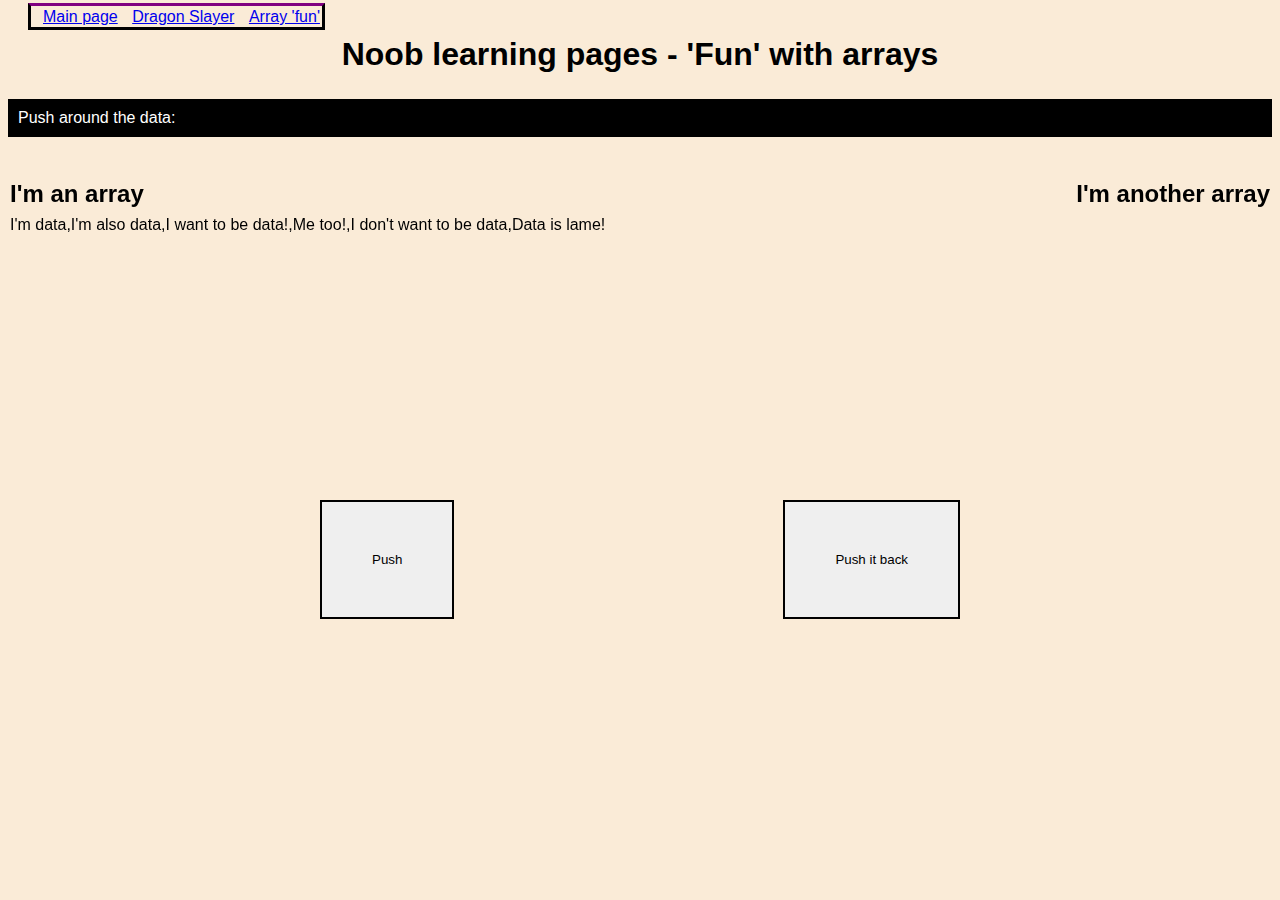
<file: arrayshift.html>
<!DOCTYPE html>
<html lang="en">

<head>
    <meta charset="UTF-8">
    <meta http-equiv="X-UA-Compatible" content="IE=edge">
    <meta name="viewport" content="width=device-width, initial-scale=1.0">
    <title>Allan's Lab</title>
</head>

<link rel="stylesheet" type="text/css" href="style.css" />

<body>

    <span class="menu">
        <a href="index.html" id="menu2">Main page</a>
        <a href="dragongame.html" id="menu1">Dragon Slayer</a>
        <a href="arrayshift.html" id="menu3">Array 'fun'</a>

    </span>

    <div>
        <h1 id="heading">Noob learning pages - 'Fun' with arrays</h1>
    </div>

    <div>
        <p id="text">Push around the data:</p>
    </div>

    <h2 id="arrayHeading">I'm an array</h2>

    <div id="shoppingBag">
        <p id="firstList">-</p>

    </div>

    <h2 id="arrayTwoHeading"> I'm another array</h2>

    <div id="fruitBowl">
        <p id="secondList">-</p>
    </div>

    <div>
        <button id="push">Push</button>
    </div>

    <div>
        <button id="pushBack">Push it back</button>
    </div>

    <script src="arrayshift.js"></script>
</body>

</html>
</file>
<file: style.css>
body {
    background-color: antiquewhite;
    font-family: 'Segoe UI', Tahoma, Geneva, Verdana, sans-serif;
}



#heading {
    font-family: 'Franklin Gothic Medium', 'Arial Narrow', Arial, sans-serif;
    max-width: 600px;
    max-height: 800px;
    background-color: antiquewhite;
    color: black;
    margin: 0 auto;
    padding: 10px;
    text-align: center;
    border-radius: 50% solid black
}

@keyframes fadeIn {
    0% {
        opacity: 0;
    }

    100% {
        opacity: 1;
    }
}

#cat {
    display: block;
    margin-left: auto;
    margin-right: auto;
    max-height: 500px;
    max-width: auto;
    border: 2px solid black;
    animation: fadeIn 3s;
}

.menu {
    margin-left: 20px;
    margin-top: 10px;
    max-width: auto;
    border: 3px solid black;
    border-top-color: purple;
    padding: 2px;
}

#menu1 {
    margin-left: 10px;
    text-align: center;
}

#menu2 {
    margin-left: 10px;
    text-align: center;
}

#menu3 {
    margin-left: 10px;
    text-align: center;
}

#text {
    background-color: black;
    color: white;
    padding: 10px;
    font-family: Verdana, Geneva, Tahoma, sans-serif;
}

#game {
    max-width: 600px;
    max-height: 800px;
    background-color: lightgray;
    color: white;
    margin: 0 auto;
    padding: 10px;
}

#controls {
    border: 1px black solid;
    padding: 5px;
}

#stats {
    border: 1px black solid;
    color: black;
    padding: 5px;
}

#monsterStats {
    display: none;
    border: 1px black solid;
    color: white;
    padding: 5px;
    background-color: red;
}

.stat {
    padding-right: 10px;
}

#mephoto {
    position: center;
    max-width: auto;
    max-height: 100px;
}

#shoppingBag {
    position: fixed;
    top: 200px;
    left: 10px;
}

#fruitBowl {
    position: fixed;
    top: 200px;
    right: 10px;
}

#push {
    position: fixed;
    top: 500px;
    left: 25%;
    padding: 50px;
    border: solid black 2px
}

#pushBack {
    position: fixed;
    top: 500px;
    right: 25%;
    padding: 50px;
    border: solid black 2px
}

#arrayHeading {
    position: fixed;
    top: 160px;
    left: 10px;
}

#arrayTwoHeading {
    position: fixed;
    top: 160px;
    right: 10px;
}
</file>
